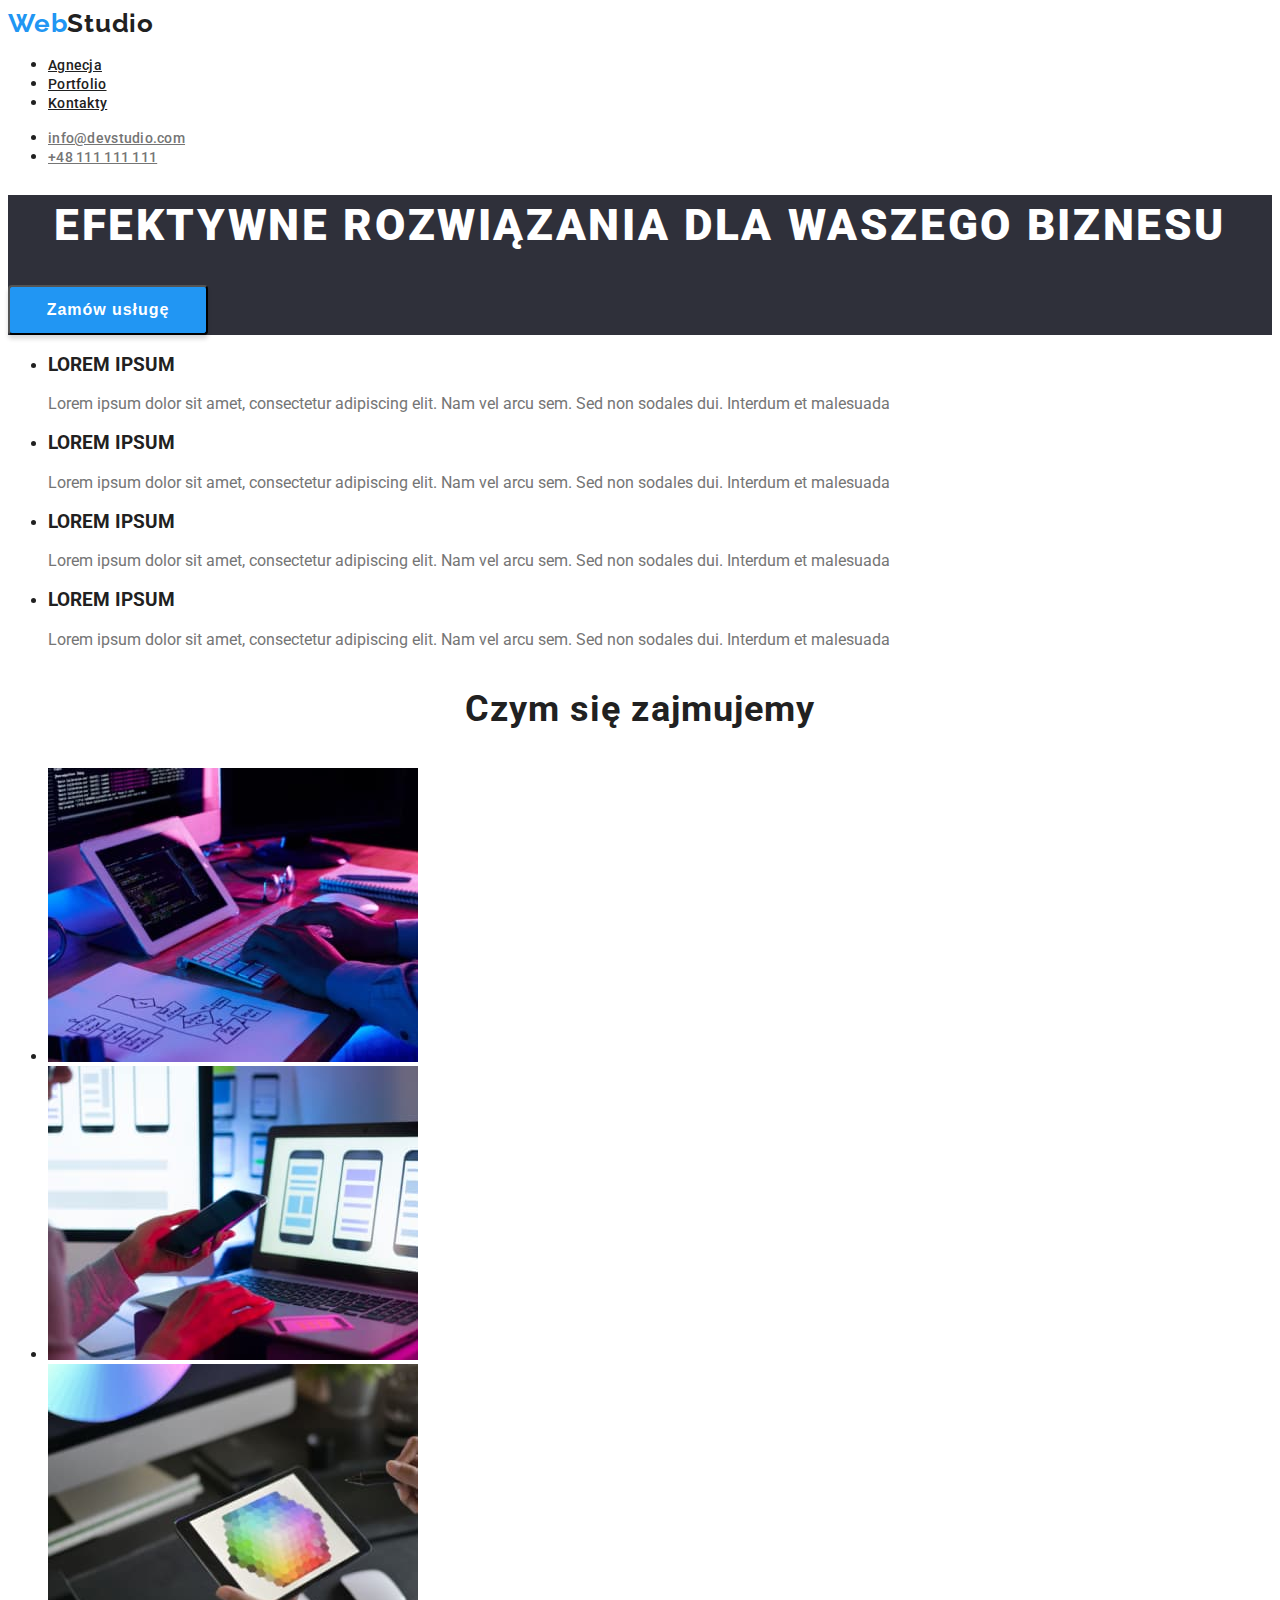
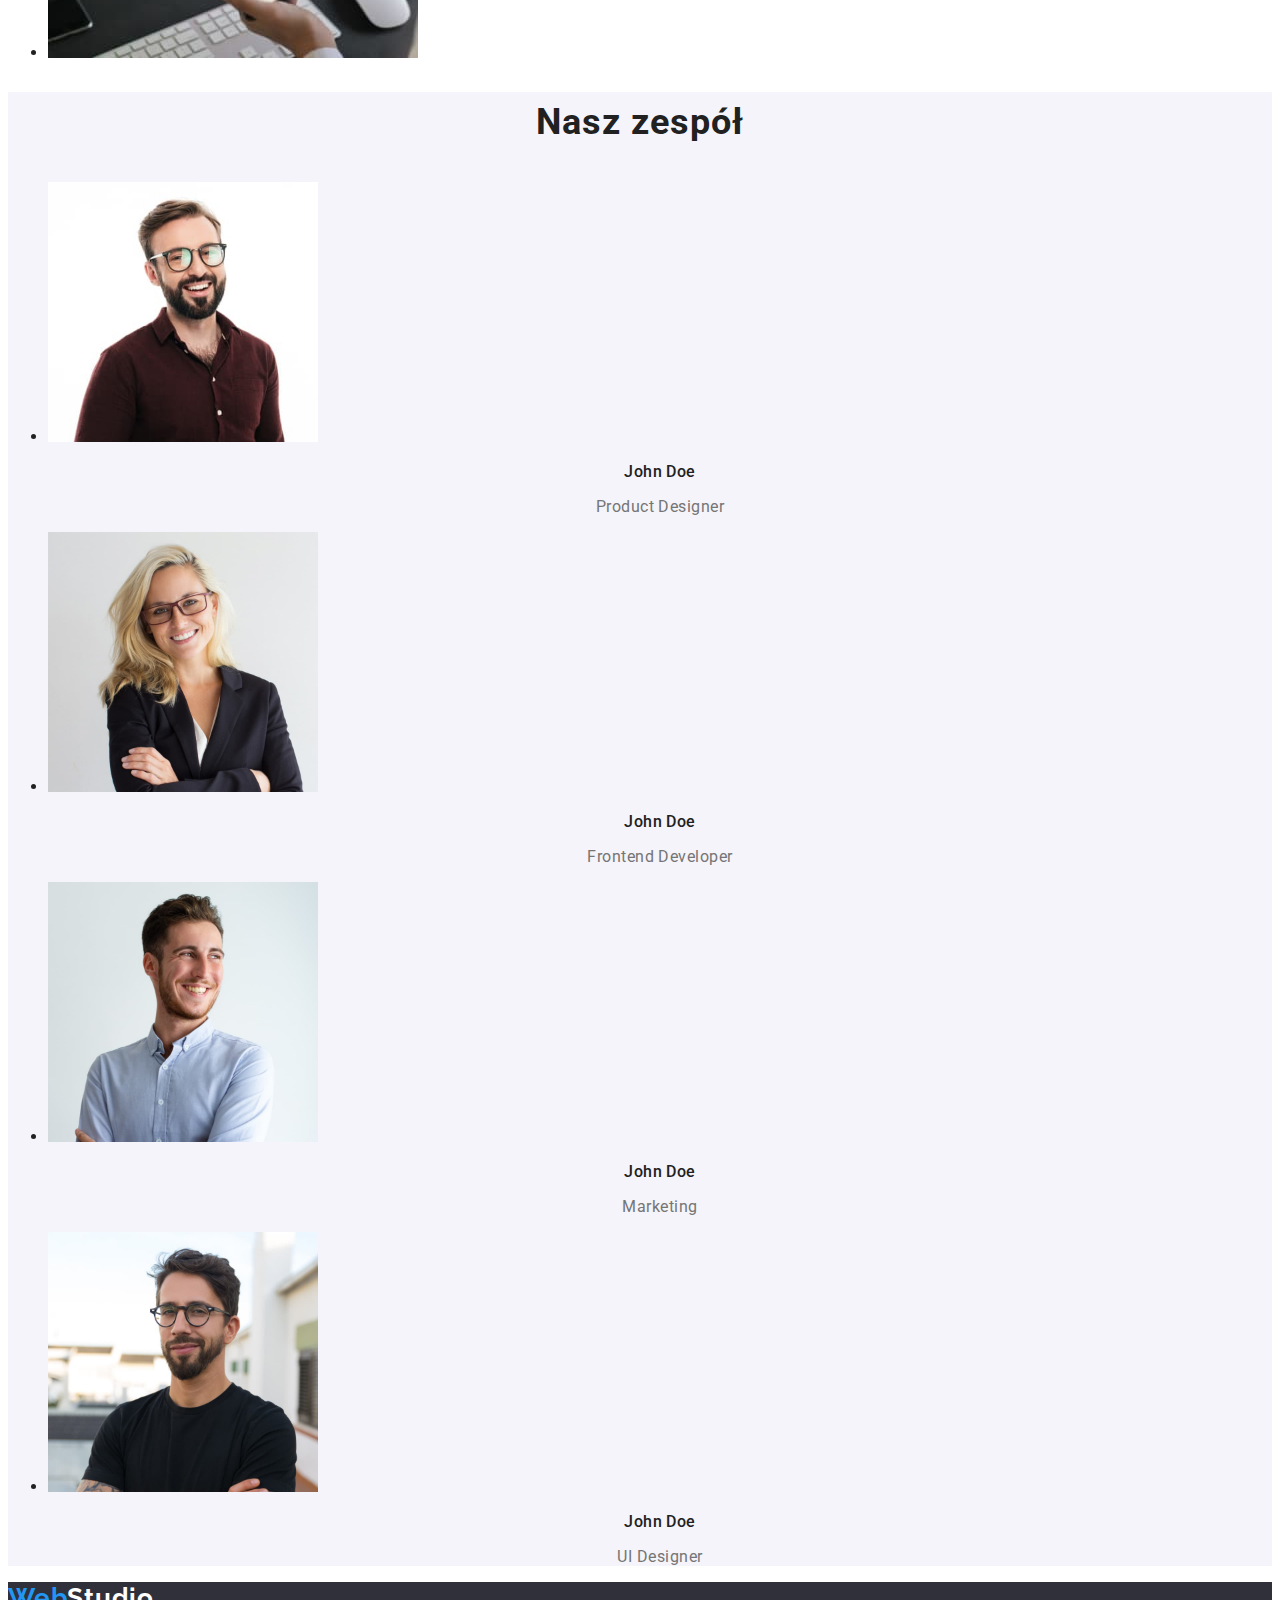
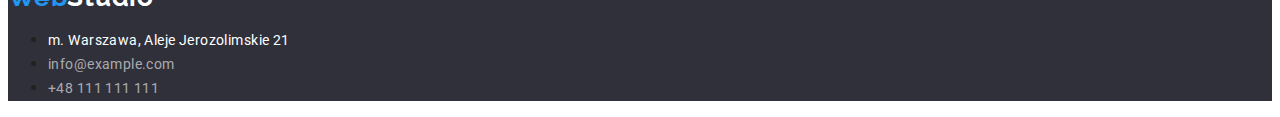
<file: index.html>
<!DOCTYPE html>
<html lang="en">
  <head>
    <meta charset="UTF-8" />
    <meta http-equiv="X-UA-Compatible" content="IE=edge" />
    <meta name="viewport" content="width=device-width, initial-scale=1.0" />
    <link rel="stylesheet" href="css/styles.css" />
    <link rel="preconnect" href="https://fonts.googleapis.com" />
    <link rel="preconnect" href="https://fonts.gstatic.com" crossorigin />
    <link
      href="https://fonts.googleapis.com/css2?family=Raleway:wght@700&family=Roboto:wght@400;500;700;900&display=swap"
      rel="stylesheet"
    />
    <title>WebStudio</title>
  </head>
  <body>
    <header class="header">
      <nav class="navigation">
        <a class="navigation-logo" href="index.html"
          ><span class="logo-blue-theme">Web</span><span class="logo-light-theme">Studio</span></a
        >
        <ul class="navigation-list">
          <li class="navigation-list=item">
            <a class="navigation-list-link" href="index.html">Agnecja</a>
          </li>
          <li class="navigation-list=item">
            <a class="navigation-list-link" href="portfolio.html">Portfolio</a>
          </li>
          <li class="navigation-list=item">
            <a class="navigation-list-link" href="#">Kontakty</a>
          </li>
        </ul>
      </nav>
      <ul class="address-list">
        <li class="address-list-item">
          <a class="address-list-link" href="mailto:info@devstudio.com">info@devstudio.com</a>
        </li>
        <li class="address-list-item">
          <a class="address-list-link" href="tel:+48111111111">+48 111 111 111</a>
        </li>
      </ul>
    </header>
    <main>
      <!-- Hero -->
      <section class="hero">
        <h1 class="hero-header">EFEKTYWNE ROZWIĄZANIA DLA WASZEGO BIZNESU</h1>
        <button class="modal-btn" type="button">Zamów usługę</button>
      </section>
      <!-- Our strengths -->
      <section class="our-strengths">
        <ul class="our-strengths-list">
          <li class="our-strengths-list-item">
            <h3 class="our-strengths-header">LOREM IPSUM</h3>
            <p class="our-strengths-text">
              Lorem ipsum dolor sit amet, consectetur adipiscing elit. Nam vel arcu sem. Sed non
              sodales dui. Interdum et malesuada
            </p>
          </li>
          <li class="our-strengths-list-item">
            <h3 class="our-strengths-header">LOREM IPSUM</h3>
            <p class="our-strengths-text">
              Lorem ipsum dolor sit amet, consectetur adipiscing elit. Nam vel arcu sem. Sed non
              sodales dui. Interdum et malesuada
            </p>
          </li>
          <li class="our-strengths-list-item">
            <h3 class="our-strengths-header">LOREM IPSUM</h3>
            <p class="our-strengths-text">
              Lorem ipsum dolor sit amet, consectetur adipiscing elit. Nam vel arcu sem. Sed non
              sodales dui. Interdum et malesuada
            </p>
          </li>
          <li class="our-strengths-list-item">
            <h3 class="our-strengths-header">LOREM IPSUM</h3>
            <p class="our-strengths-text">
              Lorem ipsum dolor sit amet, consectetur adipiscing elit. Nam vel arcu sem. Sed non
              sodales dui. Interdum et malesuada
            </p>
          </li>
        </ul>
      </section>
      <!-- Work -->
      <section class="work">
        <h2 class="secondary-header">Czym się zajmujemy</h2>
        <ul class="work-list">
          <li class="work-list-item">
            <img
              class="work-list-photo"
              src="./images/work/work_1.jpg"
              alt="programing"
              width="370"
              height="294"
            />
          </li>
          <li class="work-list-item">
            <img
              class="work-list-photo"
              src="./images/work/work_2.jpg"
              alt="mobile application"
              width="370"
              height="294"
            />
          </li>
          <li class="work-list-item">
            <img
              class="work-list-photo"
              src="./images/work/work_3.jpg"
              alt="color choice"
              width="370"
              height="294"
            />
          </li>
        </ul>
      </section>
      <!-- Our team-->
      <section class="our-team">
        <h2 class="secondary-header">Nasz zespół</h2>
        <ul class="our-team-list">
          <li class="our-team-list-item">
            <img
              class="our-team-list-photo"
              src="./images/team/John_Doe_1.jpg"
              alt="John Doe 1 photo"
              width="270"
              height="260"
            />
            <h3 class="our-team-name">John Doe</h3>
            <p class="our-team-job">Product Designer</p>
          </li>
          <li class="our-team-list-item">
            <img
              class="our-team-list-photo"
              src="./images/team/John_Doe_2.jpg"
              alt="John Doe 2 photo"
              width="270"
              height="260"
            />
            <h3 class="our-team-name">John Doe</h3>
            <p class="our-team-job">Frontend Developer</p>
          </li>
          <li class="our-team-list-item">
            <img
              class="our-team-list-photo"
              src="./images/team/John_Doe_3.jpg"
              alt="John Doe 3 photo"
              width="270"
              height="260"
            />
            <h3 class="our-team-name">John Doe</h3>
            <p class="our-team-job">Marketing</p>
          </li>
          <li class="our-team-list-item">
            <img
              class="our-team-list-photo"
              src="./images/team/John_Doe_4.jpg"
              alt="John Doe 4 photo"
              width="270"
              height="260"
            />
            <h3 class="our-team-name">John Doe</h3>
            <p class="our-team-job">UI Designer</p>
          </li>
        </ul>
      </section>
    </main>
    <footer class="footer">
      <a class="navigation-logo" href="index.html"
        ><span class="logo-blue-theme">Web</span><span class="logo-dark-theme">Studio</span></a
      >
      <address class="footer-address">
        <ul class="footer-address-list">
          <li class="footer-address-list-item">
            <a
              class="footer-address-list-map"
              href="https://goo.gl/maps/gkjf9qV8hJjLytW16"
              target="_blank"
              >m. Warszawa, Aleje Jerozolimskie 21
            </a>
          </li>
          <li class="footer-address-list-item">
            <a class="footer-address-list-link" href="mailto:info@example.com">info@example.com</a>
          </li>
          <li class="footer-address-list-item">
            <a class="footer-address-list-link" href="tel:+48111111111">+48 111 111 111</a>
          </li>
        </ul>
      </address>
    </footer>
  </body>
</html>
</file>
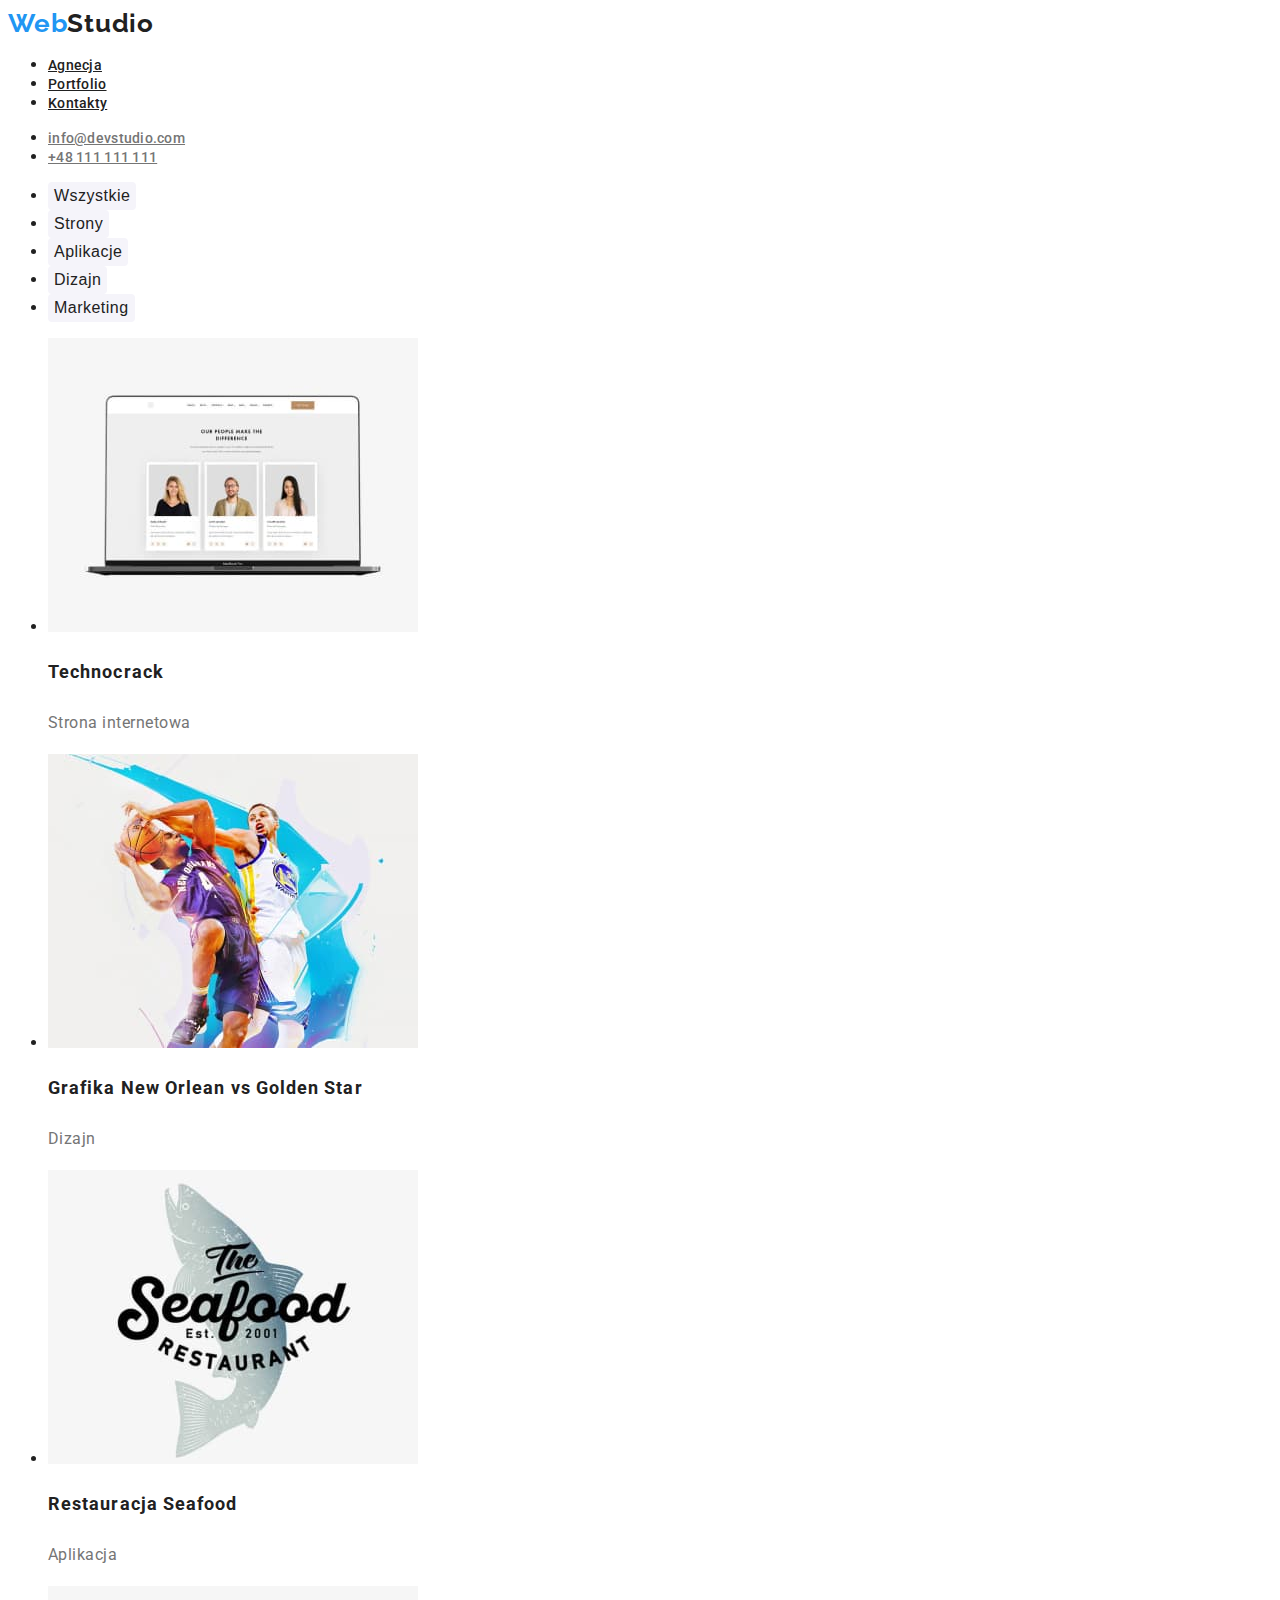
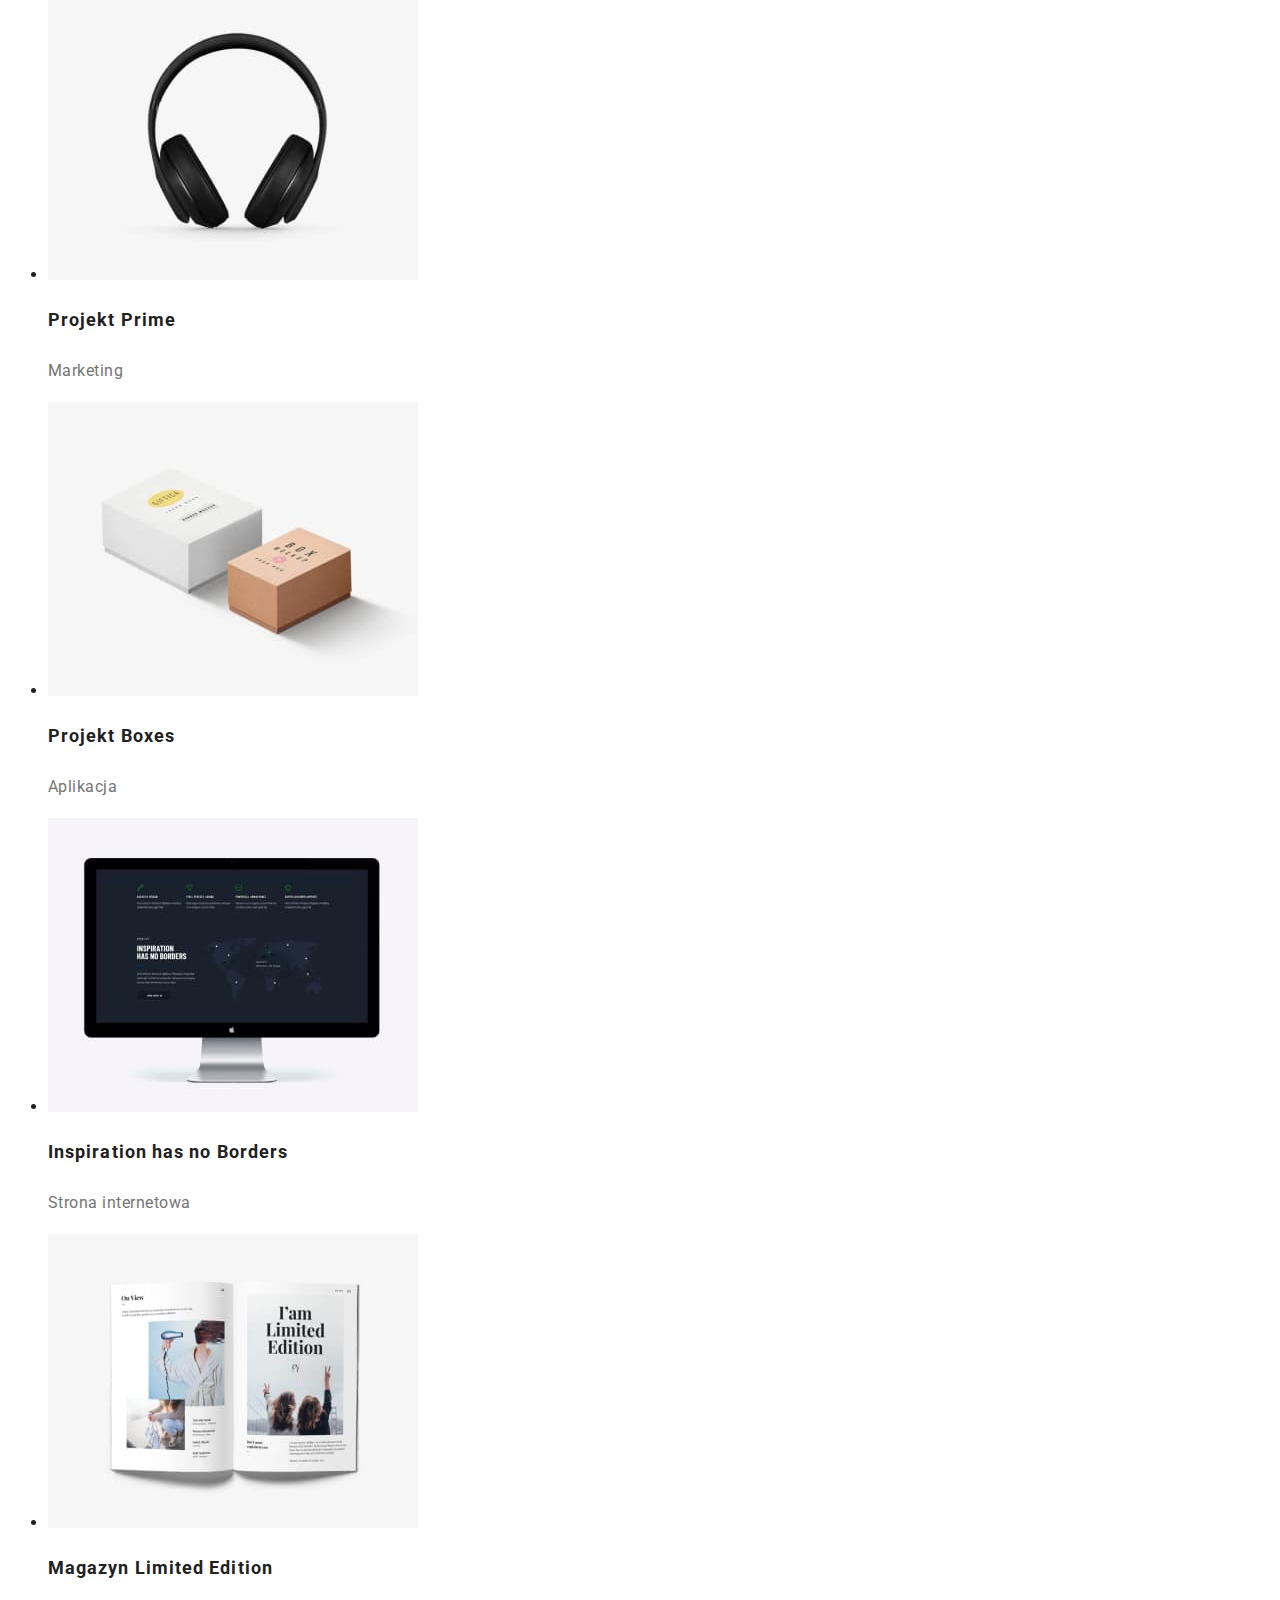
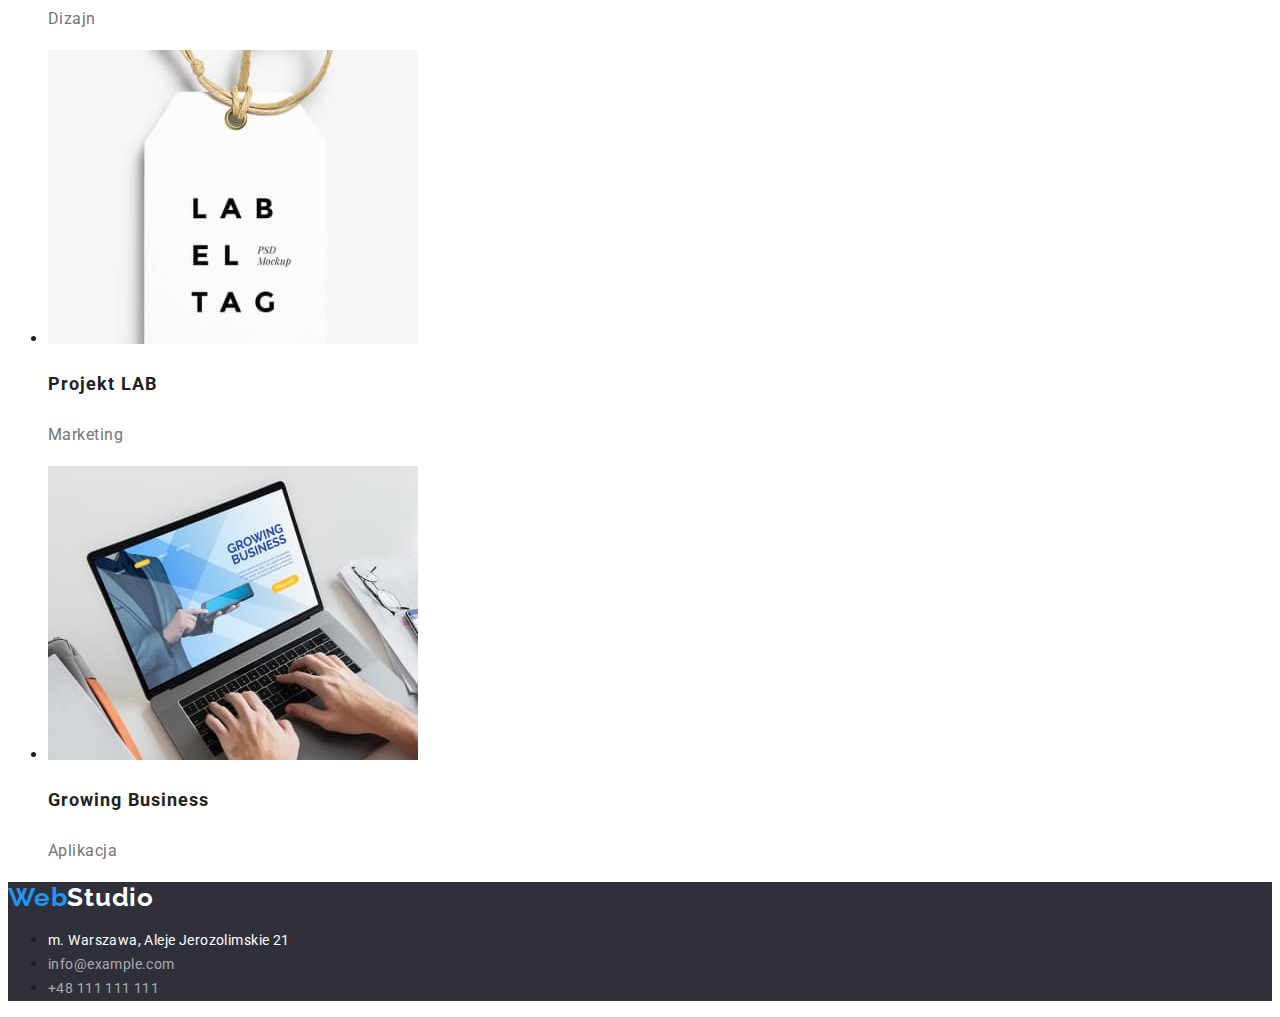
<file: portfolio.html>
<!DOCTYPE html>
<html lang="en">
  <head>
    <meta charset="UTF-8" />
    <meta http-equiv="X-UA-Compatible" content="IE=edge" />
    <meta name="viewport" content="width=device-width, initial-scale=1.0" />
    <link rel="stylesheet" href="css/styles.css" />
    <link rel="preconnect" href="https://fonts.googleapis.com" />
    <link rel="preconnect" href="https://fonts.gstatic.com" crossorigin />
    <link
      href="https://fonts.googleapis.com/css2?family=Raleway:wght@700&family=Roboto:wght@400;500;700;900&display=swap"
      rel="stylesheet"
    />
    <title>Portfolio</title>
  </head>
  <body>
    <header class="header">
      <nav class="navigation">
        <a class="navigation-logo" href="index.html"
          ><span class="logo-blue-theme">Web</span><span class="logo-light-theme">Studio</span></a
        >
        <ul class="navigation-list">
          <li class="navigation-list=item">
            <a class="navigation-list-link" href="index.html">Agnecja</a>
          </li>
          <li class="navigation-list=item">
            <a class="navigation-list-link" href="portfolio.html">Portfolio</a>
          </li>
          <li class="navigation-list=item">
            <a class="navigation-list-link" href="#">Kontakty</a>
          </li>
        </ul>
      </nav>
      <ul class="address-list">
        <li class="address-list-item">
          <a class="address-list-link" href="mailto:info@devstudio.com">info@devstudio.com</a>
        </li>
        <li class="address-list-item">
          <a class="address-list-link" href="tel:+48111111111">+48 111 111 111</a>
        </li>
      </ul>
    </header>

    <main>
      <!-- filters -->
      <div class="filters">
        <ul class="filters-list">
          <li class="filters-list-item">
            <button class="filters-list-button" type="button">Wszystkie</button>
          </li>
          <li class="filters-list-item">
            <button class="filters-list-button" type="button">Strony</button>
          </li>
          <li class="filters-list-item">
            <button class="filters-list-button" type="button">Aplikacje</button>
          </li>
          <li class="filters-list-item">
            <button class="filters-list-button" type="button">Dizajn</button>
          </li>
          <li class="filters-list-item">
            <button class="filters-list-button" type="button">Marketing</button>
          </li>
        </ul>
      </div>
      <!-- project -->
      <div class="project">
        <ul class="project-list">
          <li class="project-list-item">
            <img
              class="project-list-photo"
              src="./images/portfolio/technocrack.jpg"
              alt="laptop"
              width="370"
              height="294"
            />
            <h3 class="project-list-name">Technocrack</h3>
            <p class="project-list-title">Strona internetowa</p>
          </li>
          <li class="project-list-item">
            <img
              class="project-list-photo"
              src="./images/portfolio/neworleanvsgoldenstar.jpg"
              alt="basketball players"
              width="370"
              height="294"
            />
            <h3 class="project-list-name">Grafika New Orlean vs Golden Star</h3>
            <p class="project-list-title">Dizajn</p>
          </li>
          <li class="project-list-item">
            <img
              class="project-list-photo"
              src="./images/portfolio/seafood.jpg"
              alt="fish"
              width="370"
              height="294"
            />
            <h3 class="project-list-name">Restauracja Seafood</h3>
            <p class="project-list-title">Aplikacja</p>
          </li>
          <li class="project-list-item">
            <img
              class="project-list-photo"
              src="./images/portfolio/prime.jpg"
              alt="headphones"
              width="370"
              height="294"
            />
            <h3 class="project-list-name">Projekt Prime</h3>
            <p class="project-list-title">Marketing</p>
          </li>
          <li class="project-list-item">
            <img
              class="project-list-photo"
              src="./images/portfolio/boxes.jpg"
              alt="boxes"
              width="370"
              height="294"
            />
            <h3 class="project-list-name">Projekt Boxes</h3>
            <p class="project-list-title">Aplikacja</p>
          </li>
          <li class="project-list-item">
            <img
              class="project-list-photo"
              src="./images/portfolio/borders.jpg"
              alt="monitor"
              width="370"
              height="294"
            />
            <h3 class="project-list-name">Inspiration has no Borders</h3>
            <p class="project-list-title">Strona internetowa</p>
          </li>
          <li class="project-list-item">
            <img
              class="project-list-photo"
              src="./images/portfolio/magazyn.jpg"
              alt="magazyn"
              width="370"
              height="294"
            />
            <h3 class="project-list-name">Magazyn Limited Edition</h3>
            <p class="project-list-title">Dizajn</p>
          </li>
          <li class="project-list-item">
            <img
              class="project-list-photo"
              src="./images/portfolio/lab.jpg"
              alt="label"
              width="370"
              height="294"
            />
            <h3 class="project-list-name">Projekt LAB</h3>
            <p class="project-list-title">Marketing</p>
          </li>
          <li class="project-list-item">
            <img
              class="project-list-photo"
              src="./images/portfolio/growing.jpg"
              alt="computer"
              width="370"
              height="294"
            />
            <h3 class="project-list-name">Growing Business</h3>
            <p class="project-list-title">Aplikacja</p>
          </li>
        </ul>
      </div>
    </main>
    <footer class="footer">
      <a class="navigation-logo" href="index.html"
        ><span class="logo-blue-theme">Web</span><span class="logo-dark-theme">Studio</span></a
      >
      <address class="footer-address">
        <ul class="footer-address-list">
          <li class="footer-address-list-item">
            <a
              class="footer-address-list-map"
              href="https://goo.gl/maps/gkjf9qV8hJjLytW16"
              target="_blank"
              >m. Warszawa, Aleje Jerozolimskie 21
            </a>
          </li>
          <li class="footer-address-list-item">
            <a class="footer-address-list-link" href="mailto:info@example.com">info@example.com</a>
          </li>
          <li class="footer-address-list-item">
            <a class="footer-address-list-link" href="tel:+48111111111">+48 111 111 111</a>
          </li>
        </ul>
      </address>
    </footer>
  </body>
</html>
</file>
<file: css/styles.css>
:root {
  --main-font: "Roboto", sans-serif;
  --secondary-font: "Raleway", sans-serif;
  --main-color: #212121;
  --blue-color: #2196f3;
  --white-color: #ffffff;
  --grey-color: #757575;
  --main-bgc: #e5e5e5;
  --dark-bgc: #2f303a;
  --grey-bgc: #f5f4fa;
}

body {
  font-family: var(--main-font), "Raleway", sans-serif;
  color: var(--main-color);
}

/* ========== COMPONENTS ========== */

.navigation-list-link,
.address-list-link {
  font-weight: 500;
  font-size: 14px;
  line-height: 1.143;
  letter-spacing: 0.02em;
}

.our-team-name,
.our-team-job {
  font-size: 16px;
  line-height: 1.187;
  text-align: center;
  letter-spacing: 0.03em;
}

.footer-address-list-map,
.footer-address-list-link {
  font-size: 14px;
  line-height: 1.714;
  letter-spacing: 0.03em;
  text-decoration: none;
  font-style: normal;
}
/* ========== END COMPONENTS ========== */

/* ========== HEADER ========== */
.navigation-logo {
  font-family: var(--secondary-font);
  font-weight: 700;
  font-size: 26px;
  line-height: 1.192;
  letter-spacing: 0.03em;
  text-decoration: none;
}
.logo-blue-theme {
  color: var(--blue-color);
}
.logo-light-theme {
  color: var(--main-color);
}
.logo-dark-theme {
  color: var(--white-color);
}

.navigation-list-link {
  color: var(--main-color);
}

.address-list-link {
  color: var(--grey-color);
}

.navigation-list-link:hover,
.navigation-list-link:focus,
.address-list-link:hover,
.address-list-link:focus {
  color: #2196f3;
}

/* ========== END HEADER ========== */

/* ========== HERO ========== */
.hero-header {
  font-weight: 900;
  font-size: 44px;
  line-height: 1.364;
  text-align: center;
  letter-spacing: 0.06em;
  text-transform: uppercase;
  color: var(--white-color);
}
.hero {
  background-color: var(--dark-bgc);
}

.modal-btn {
  width: 200px;
  height: 50px;
  font-weight: 700;
  font-size: 16px;
  line-height: 1.875;
  text-align: center;
  letter-spacing: 0.06em;
  color: var(--white-color);
  background: var(--blue-color);
  box-shadow: 0px 4px 4px rgba(0, 0, 0, 0.15);
  border-radius: 4px;
  cursor: pointer;
  /* display: flex;
  align-items: center; */
}
/* ========== END HERO ========== */

/* ========== OUR STRENGTHS ========== */
.our-strengths-header {
  font-weight: 700;
  text-transform: uppercase;
}

.our-strengths-text {
  color: var(--grey-color);
}
/* ========== END OUR STRENGTHS ========== */

/* ========== WORK ========== */
.secondary-header {
  font-weight: 700;
  font-size: 36px;
  line-height: 1.667;
  text-align: center;
  letter-spacing: 0.03em;
}
/* ========== END WORK ========== */

/* ========== OUR TEAM ========== */

.our-team {
  background-color: var(--grey-bgc);
}

.our-team-name {
  font-weight: 500;
}
.our-team-job {
  color: var(--grey-color);
}
/* ========== END OUR TEAM ========== */

/* ========== FOOTER ========== */
.footer {
  background-color: var(--dark-bgc);
}
.footer-address-list-map {
  color: var(--white-color);
}

.footer-address-list-link {
  color: rgba(255, 255, 255, 0.6);
}

.footer-address-list-map:hover,
.footer-address-list-map:focus,
.footer-address-list-link:hover,
.footer-address-list-link:focus {
  color: var(--blue-color);
}
/* ========== END FOOTER ========== */

/* = = = = = = PORTFOLIO = = = = = = */

/* ========== FILTERS ========== */
.filters-list-button {
  font-weight: 500;
  font-size: 16px;
  line-height: 1.625;
  text-align: center;
  letter-spacing: 0.03em;
  color: var(--main-color);
  cursor: pointer;
  background: var(--grey-bgc);
  border-radius: 4px;
  border: none;
}

.filters-list-button:hover,
.filters-list-button:focus {
  color: var(--white-color);
  background: var(--blue-color);
  box-shadow: 0px 3px 1px rgba(0, 0, 0, 0.1), 0px 1px 2px rgba(0, 0, 0, 0.08),
    0px 2px 2px rgba(0, 0, 0, 0.12);
}
/* ========== END FILTERS ========== */

/* ========== FILTERS ========== */
.project-list-name {
  font-weight: 700;
  font-size: 18px;
  line-height: 2;
  letter-spacing: 0.06em;
}

.project-list-title {
  font-size: 16px;
  line-height: 1.875;
  letter-spacing: 0.03em;
  color: var(--grey-color);
}

/* ========== END FILTERS ========== */
</file>
